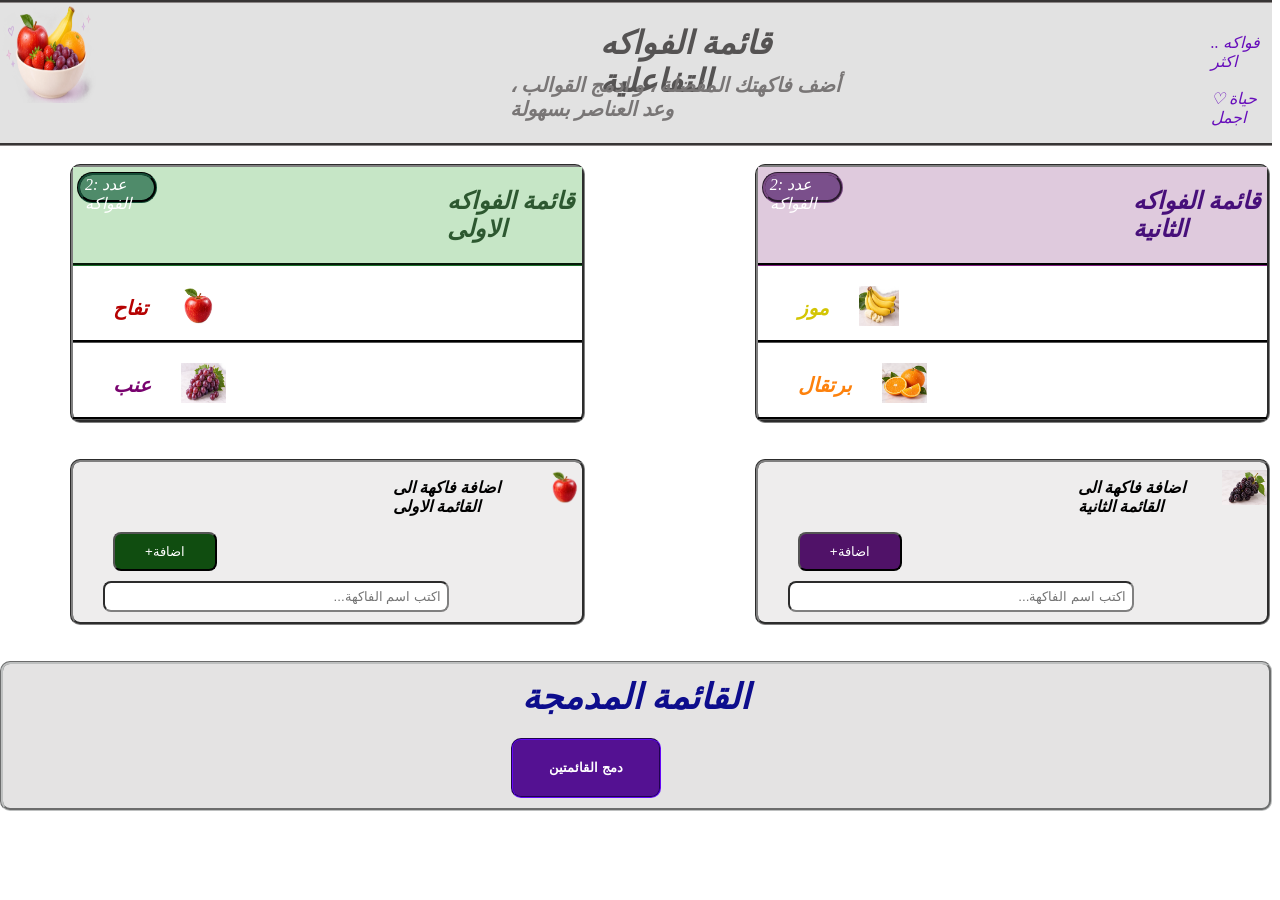
<file: index.html>
<!DOCTYPE html>
<html lang="en">
<head>
    <meta charset="UTF-8">
    <meta name="viewport" content="width=device-width, initial-scale=1.0">
    <title>Fruits</title>
    <link rel="stylesheet" href="style.css">
</head>
<body>
    <div id="all">
        <div id="header">
            <img src="image.png" alt="" id="img-fruit">
            <h1 id="text-title">قائمة الفواكه التفاعلية</h1>
            <h2 id="text-details">أضف فاكهتك المفضلة ، و ادمج القوالب ، وعد العناصر بسهولة</h2>
            <p id="details2">.. فواكه اكثر
                <br><br>♡ حياة اجمل
            </p>
        </div>
        <br>
        <div id="one">
            <div class="list-once-fruit" id="list-once-fruit1">
                <div id="color-one">
                    <div id="num-fruits"><p>2:عدد الفواكه</p></div>
                    <h2 id="one-f">قائمة الفواكه الاولى</h2>
                </div>
                <div class="image">
                    <p id="apple">تفاح</p>
                    <img src="Glänzender roter Apfel mit Blatt.png" alt="" id="img-apple">
                </div>
                <div class="image">
                    <p id="grapes">عنب</p>
                    <img src="Frische violette Trauben mit Weinblättern.png" alt="" id="img-grapes">
                </div>
            </div>
            <div class="list-once-fruit" id="list-once-fruit2">
                <div id="color-two">
                    <div id="num-fruits2"><p>2:عدد الفواكه</p></div>
                    <h2 id="two-f">قائمة الفواكه الثانية</h2>
                </div>
                <div class="image">
                    <p id="banana">موز</p>
                    <img src="Banana.png" alt="" id="img-apple">
                </div>
                <div class="image">
                    <p id="orange">برتقال</p>
                    <img src="orange.png" alt="" id="img-grapes">
                </div>
            </div>
        </div>
        <br><br>
        <div id="two">
            <div class="add">
                <div class="add-fruit">
                    <p class="add-f">اضافة فاكهة الى القائمة الاولى</p>
                    <img src="Glänzender roter Apfel mit Blatt.png" alt="" class="add-afruit">
                </div>
                <div>
                    <button id="add-button1">+اضافة</button>
                    <input type="text" placeholder="...اكتب اسم الفاكهة" class="add-input" id="add-inp1">
                </div>
            </div>
            <div class="add">
                <div class="add-fruit">
                    <p class="add-f">اضافة فاكهة الى القائمة الثانية</p>
                    <img src="Glänzende Brombeertraube mit grünen Blättern.png" alt="" class="add-afruit">
                </div>
                <div>
                    <button id="add-button2">+اضافة</button>
                    <input type="text" placeholder="...اكتب اسم الفاكهة" class="add-input" id="add-inp2">
                </div>
            </div>
        </div>
        <br><br>
        <div id="two-in-one">
                <p id="all-list-fruit">القائمة المدمجة</p>
                <div id="but-fruits">
                    <button id="two-list">دمج القائمتين</button>
                    <div id="merged-fruits"></div>
                </div>
            </div>
        </div>
    </div>
    <script src="script.js"></script>
</body>
</html>
</file>
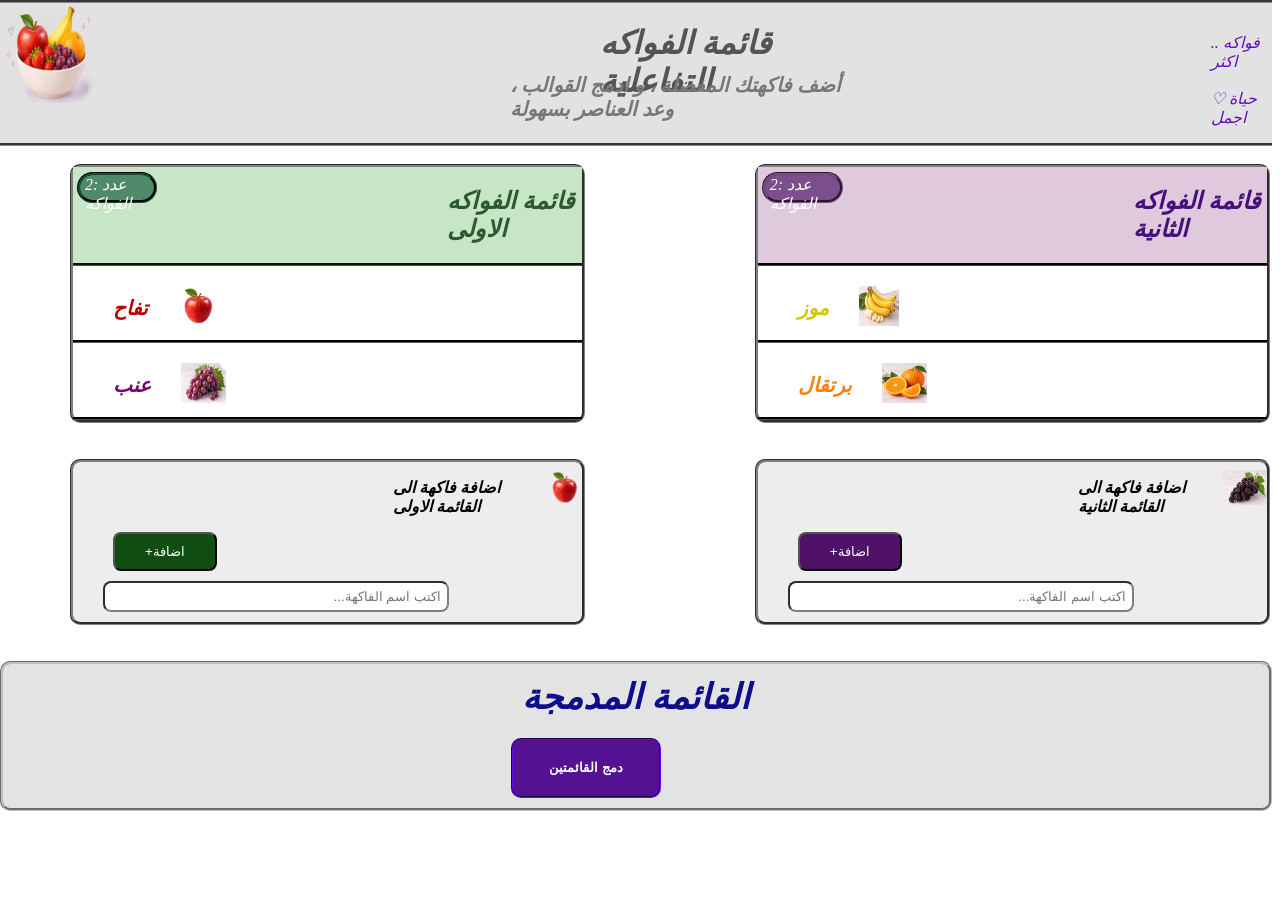
<file: home.html>
<!DOCTYPE html>
<html lang="en">
<head>
    <meta charset="UTF-8">
    <meta name="viewport" content="width=device-width, initial-scale=1.0">
    <title>Fruits</title>
    <link rel="stylesheet" href="style.css">
</head>
<body>
    <div id="all">
        <div id="header">
            <img src="image.png" alt="" id="img-fruit">
            <h1 id="text-title">قائمة الفواكه التفاعلية</h1>
            <h2 id="text-details">أضف فاكهتك المفضلة ، و ادمج القوالب ، وعد العناصر بسهولة</h2>
            <p id="details2">.. فواكه اكثر
                <br><br>♡ حياة اجمل
            </p>
        </div>
        <br>
        <div id="one">
            <div class="list-once-fruit" id="list-once-fruit1">
                <div id="color-one">
                    <div id="num-fruits"><p>2:عدد الفواكه</p></div>
                    <h2 id="one-f">قائمة الفواكه الاولى</h2>
                </div>
                <div class="image">
                    <p id="apple">تفاح</p>
                    <img src="Glänzender roter Apfel mit Blatt.png" alt="" id="img-apple">
                </div>
                <div class="image">
                    <p id="grapes">عنب</p>
                    <img src="Frische violette Trauben mit Weinblättern.png" alt="" id="img-grapes">
                </div>
            </div>
            <div class="list-once-fruit" id="list-once-fruit2">
                <div id="color-two">
                    <div id="num-fruits2"><p>2:عدد الفواكه</p></div>
                    <h2 id="two-f">قائمة الفواكه الثانية</h2>
                </div>
                <div class="image">
                    <p id="banana">موز</p>
                    <img src="Banana.png" alt="" id="img-apple">
                </div>
                <div class="image">
                    <p id="orange">برتقال</p>
                    <img src="orange.png" alt="" id="img-grapes">
                </div>
            </div>
        </div>
        <br><br>
        <div id="two">
            <div class="add">
                <div class="add-fruit">
                    <p class="add-f">اضافة فاكهة الى القائمة الاولى</p>
                    <img src="Glänzender roter Apfel mit Blatt.png" alt="" class="add-afruit">
                </div>
                <div>
                    <button id="add-button1">+اضافة</button>
                    <input type="text" placeholder="...اكتب اسم الفاكهة" class="add-input" id="add-inp1">
                </div>
            </div>
            <div class="add">
                <div class="add-fruit">
                    <p class="add-f">اضافة فاكهة الى القائمة الثانية</p>
                    <img src="Glänzende Brombeertraube mit grünen Blättern.png" alt="" class="add-afruit">
                </div>
                <div>
                    <button id="add-button2">+اضافة</button>
                    <input type="text" placeholder="...اكتب اسم الفاكهة" class="add-input" id="add-inp2">
                </div>
            </div>
        </div>
        <br><br>
        <div id="two-in-one">
                <p id="all-list-fruit">القائمة المدمجة</p>
                <div id="but-fruits">
                    <button id="two-list">دمج القائمتين</button>
                    <div id="merged-fruits"></div>
                </div>
            </div>
        </div>
    </div>
    <script src="script.js"></script>
</body>
</html>
</file>
<file: style.css>
body{
    margin-top: 0;
    margin-left: 0;
    font-style:oblique;
}
#header{
    display: flex;
    background-color: rgb(226, 226, 226);
    width: 100%;
    box-sizing: border-box;
    border-bottom-style: groove;
    border-top-style: groove;
    border-color: rgb(139, 134, 134);
}
#img-fruit{
    height: 100px;
    width: 100px;
}
#text-title{
    margin-left: 500px;   
    color: rgb(85, 83, 83);
}
#text-details{
    margin-left: -300px;
    margin-right: 280px;
    color: rgb(121, 118, 118);  
    justify-content: center;
    margin-top: 70px;
    font-size: 20px;
}
#details2{
    color: rgb(103, 14, 187);
    margin-top: 30px;
    margin-left: 60px;
}
#one{
    display: flex;
    gap: 100px;
}
.list-once-fruit{
    border-color: grey;
    border-style: groove;
    border-radius: 10px;
    width: 40%;
    margin-left: 70px;
}
#color-one{
    display: flex;
    background: rgb(198, 230, 198);
    gap: 290px;
    border-bottom-style: groove;
    border-color: rgb(30, 112, 44);
}
#one-f{    
    color: rgb(45, 88, 48);
}
#num-fruits{
    border-style:groove;
    border-color: rgb(22, 77, 54);
    background-color: rgb(79, 139, 106);
    border-radius: 20px;
    color: white;
    padding: 0px 5px;
    height: 25px;
    margin-top: 5px;
    margin-left: 4px;
}
#apple{
    margin-top:30px;
    margin-left: 40px;
    color: rgb(182, 2, 2);
    font-size: 20px;

}
.image{
    display: flex;
    gap: 30px;
    border-color: black;
    border-bottom-style: groove;
}
#img-apple{
    height: 40px;
    width: 40px;
    margin-top: 20px;
}
#grapes{
    margin-top:30px;
    margin-left: 40px;
    color: rgb(121, 3, 111);
    font-size: 20px;
}
#img-grapes{
    height: 40px;
    width: 45px;
    margin-top: 20px;
}
#color-two{
    display: flex;
    background: rgb(223, 202, 221);
    border-bottom-style: groove;
    border-color: rgb(43, 10, 43);
    gap: 290px;
}
#two-f{
    color:rgb(71, 15, 122);
}
#num-fruits2{
    border-style:groove;
    border-color: rgb(121, 74, 131);
    background-color: rgb(122, 79, 139);
    border-radius: 20px;
    color: white;
    padding: 0px 5px;
    height: 25px;
    margin-top: 5px;
    margin-left: 4px;
}
#orange{
    margin-top:30px;
    margin-left: 40px;
    color: rgb(253, 129, 12);
    font-size: 20px;
}
#banana{
    margin-top:30px;
    margin-left: 40px;
    color: rgb(211, 197, 4);
    font-size: 20px;
}
#two{
    display: flex;
    gap: 100px;
}
.add{
    border-style: groove;
    border-color: grey;
    border-radius: 10px;
    background-color: rgb(238, 237, 237);
    width: 40%;
    margin-left: 70px;
}
.add-f{
    margin-left: 320px;
    font-weight: bold;
}
.add-fruit{
    display: flex;
    gap:3px;
}
.add-afruit{
    height: 35px;
    width: 45px;
    margin-left: 8px;
    margin-top: 8px;
}
.add-input{
    width: 330px;
    margin-bottom: 10px;
    margin-left: 30px;
    text-align: right;
    padding: 6px;
    border-color: grey;
    border-radius: 8px;
}
#add-button1{
    margin-bottom: 10px;
    margin-left: 40px;
    padding: 10px 30px;
    border-radius: 8px;
    background-color: rgb(16, 77, 16);
    color: white;
}
#add-button1:active{
    background-color: white;
    color: rgb(16, 77, 16);
}
#add-button2{
    margin-bottom: 10px;
    margin-left: 40px;
    padding: 10px 30px;
    border-radius: 8px;
    background-color: rgb(80, 18, 104);
    color: white;
}
#add-button2:active{
    background-color: white;
    color: rgb(80, 18, 104);
}
#two-in-one{
    border-style: groove ;
    padding: 10px 5px;
    border-color: rgb(190, 192, 192);
    border-radius: 10px;
    background-color: rgb(228, 227, 227);
}
#all-list-fruit{
    text-align: center;
    margin-top: 3px;
    color: rgb(13, 13, 141);
    font-size: 35px;
    font-weight: bold;
}
#but-fruits{
    display:flex;
    gap:100px;
    justify-content: center;
    font-weight: bold;
    font-size: 20px;
}
#two-list{
    background-color: rgb(84, 17, 146);
    color: white;
    width: 150px;
    height: 60px;
    border-radius: 10px;
    border-style: groove;
    border-color: rgb(66, 5, 163);
    font-weight: bold;
    margin-top: -15px;
}
#two-list:active{
    background-color: white;
    color: blueviolet;
    font-weight: bold;
}
.many-f{
    color: rgb(73, 17, 126);
    border-style: groove;
    border-radius: 10px;
    height: 35px;
    width: 100px;
    text-align: center;
}
.image p {
    margin-top: 30px;
    margin-left: 40px;
    font-size: 25px;
    font-weight: bold;
    color: blueviolet;
}
</file>
